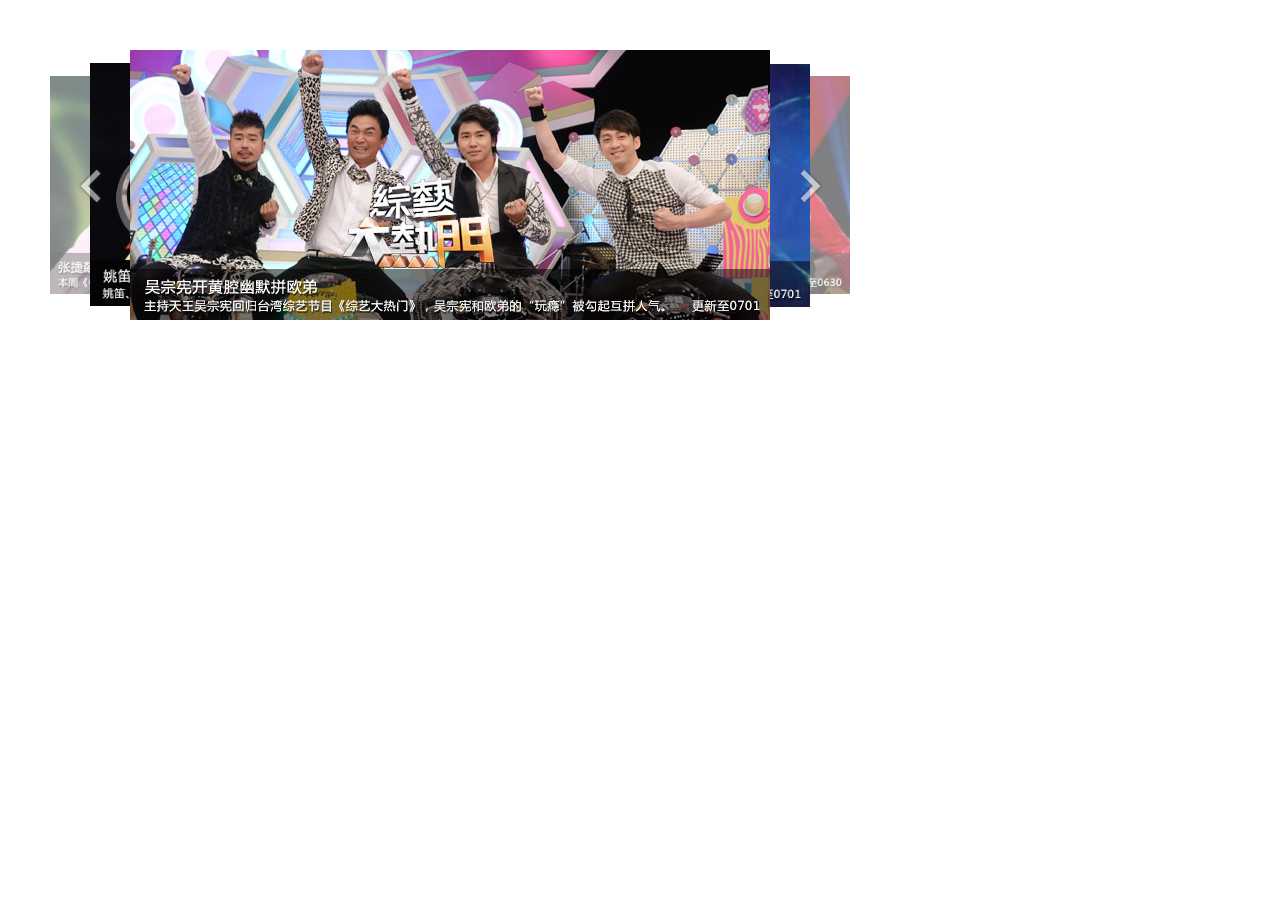
<file: jQImgCarousel/index.html>
<!doctype html>
<html lang="en">
<head>
	<meta charset="UTF-8">
	<title>Document</title>
	<link rel="stylesheet" type="text/css" href="style.css">
</head>
<body style="padding: 50px;">
<div class="J_Poster poster-main" data-setting='{"width": 800,
"height": 270,
"posterWidth": 640,
"posterHeight": 270,
"scale": 0.9,
"speed": 800,
"delay": 2000,
"autoPlay": true,
"verticalAlign": "middle"}'>
	<div class="post-btn poster-prev-btn"></div>
	<ul class="poster-list">
		<li class="poster-item"><a href=""><img src="img/1.jpg" alt="" width="100%"></a></li>
		<li class="poster-item"><a href=""><img src="img/2.jpg" alt="" width="100%"></a></li>
		<li class="poster-item"><a href=""><img src="img/3.jpg" alt="" width="100%"></a></li>
		<li class="poster-item"><a href=""><img src="img/4.jpg" alt="" width="100%"></a></li>
		<li class="poster-item"><a href=""><img src="img/5.jpg" alt="" width="100%"></a></li>
	</ul>
	<div class="post-btn poster-next-btn"></div>
</div>
<script type="text/javascript" src="jquery.min.js"></script>
<script type="text/javascript" src="carousel.js"></script>
<script type="text/javascript">
	$(function () {
		// var carousel = new Carousel($(".J_Poster").eq(0));
		var setting = {
			width: 1000,
			height: 270,
			posterWidth: 640,
			posterHeight: 270,
			scale: 0.9,
			speed: 500,
			verticalAlign: 'middle'
		}
		Carousel.init($(".J_Poster"));
	})
</script>
</body>
</html>
</file>
<file: jQImgCarousel/style.css>
body,ol,ul,h1,h2,h3,h4,h5,h6,p,th,td,dl,dd,form,fieldset,legend,input,textarea,select{margin:0;padding:0}
body{font:12px"宋体","Arial Narrow",HELVETICA;background:#fff;-webkit-text-size-adjust:100%;}
a{color:#2d374b;text-decoration:none}
a:hover{color:#cd0200;text-decoration:underline}
em{font-style:normal}
li{list-style:none}
img{border:0;vertical-align:middle}
table{border-collapse:collapse;border-spacing:0}
p{word-wrap:break-word}

.poster-main{
	height: 270px;
	width: 800px;
	position: relative;
}
.poster-main ul.poster-list{
	width: 800px;
	height: 270px;
}
.poster-item{
	position: absolute;
}
.poster-main a,.poster-main img{
	display: block;
}
.post-btn{
	width: 100px;
	height: 270px;
	position: absolute;
	top: 0;
	// background: red;
	opacity: 0.8;
}
.post-btn:hover{
	cursor: pointer;
}
.poster-prev-btn{
	left: 0;
	background: url(img/btn_l.png) no-repeat center center;
}
.poster-next-btn{
	right: 0;
	background: url(img/btn_r.png) no-repeat center center;
}
</file>
